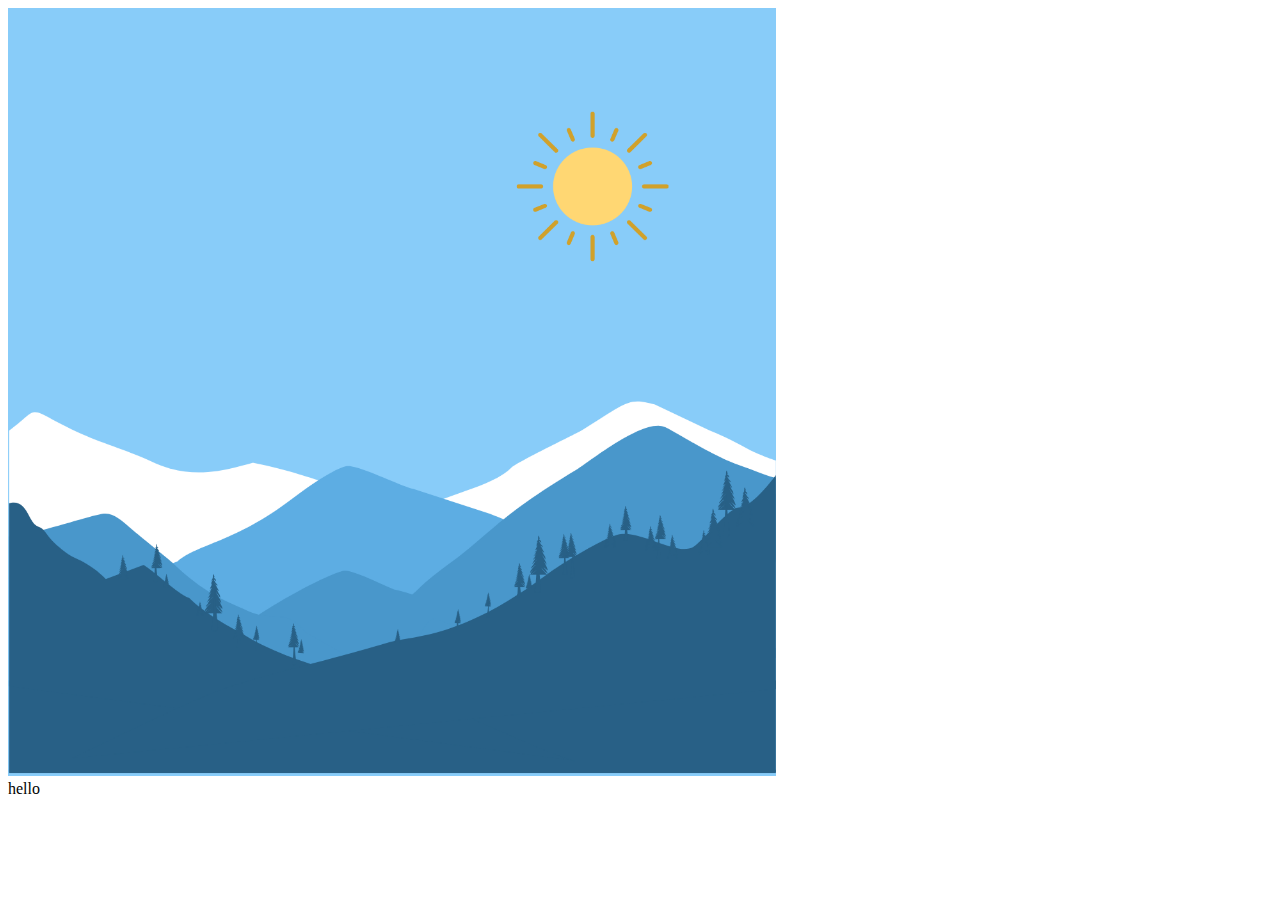
<file: backgrounds.html>
<!DOCTYPE html>
<html lang="en">
  <head>
    <meta charset="UTF-8" />
    <meta name="viewport" content="width=device-width, initial-scale=1.0" />
    <title>Document</title>
    <style>
      div {
        max-width: 60vw;
      }

      img {
        background-repeat: none;
        background-size: cover;
        width: 100%;
        background-blend-mode: ;
      }
    </style>
  </head>
  <body>
    <div>
      <img src="img/canvabkg/4.png" alt="" />
      hello
    </div>
  </body>
</html>
</file>
